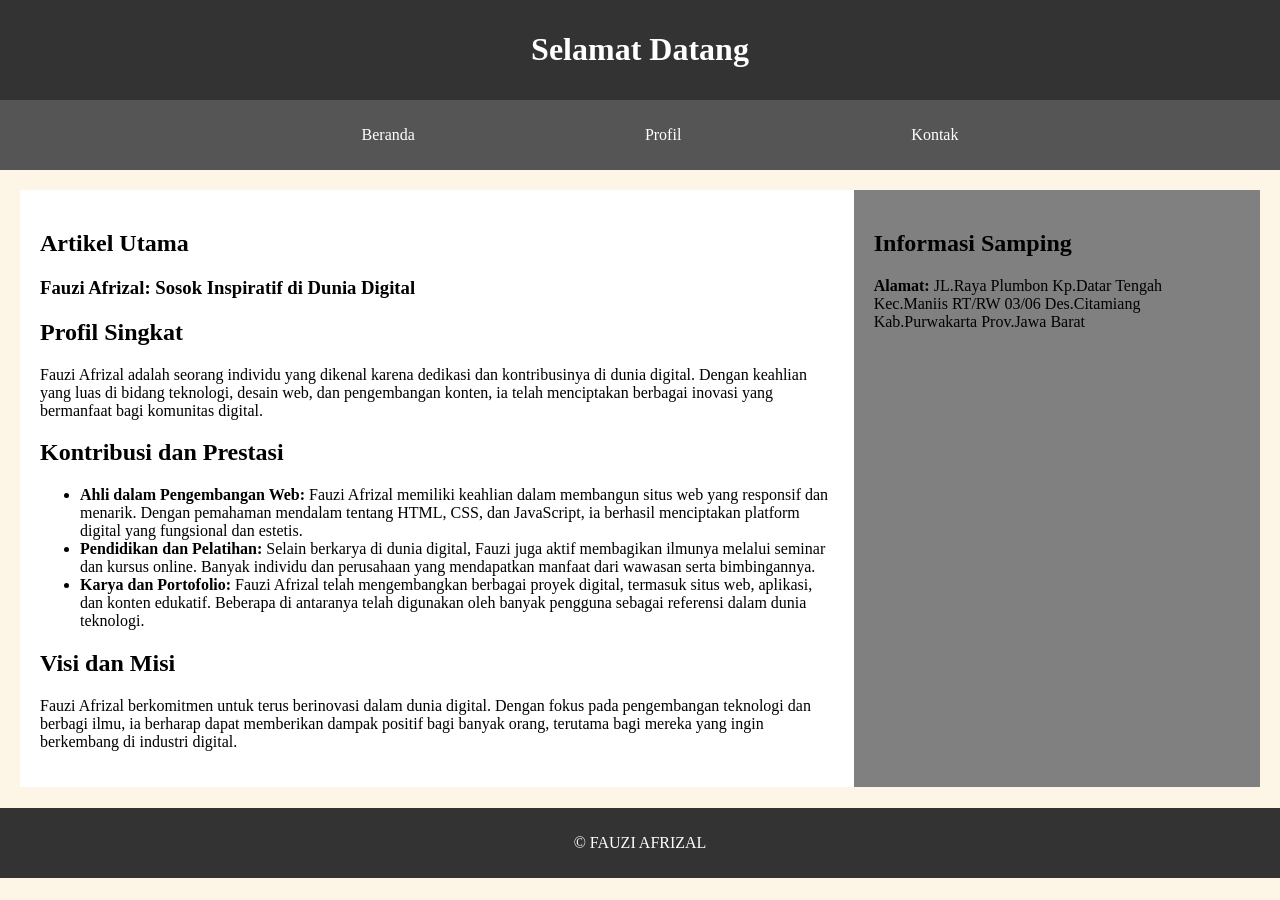
<file: index.html>
<!DOCTYPE html>
<html lang="id">
<head>
    <meta charset="UTF-8">
    <meta name="viewport" content="width=device-width, initial-scale=1.0">
    <title>halaman beranda </title>
    <link rel="stylesheet" href="beranda.css">
</head>
<body>

    <header>
        <h1>Selamat Datang</h1>
    </header>

    <nav>
        <ul>
            <li><a href="beranda.html">Beranda</a></li>
            <li><a href="profil/profil.html">Profil</a></li>
            <li><a href="kontak/kontak.html">Kontak</a></li>
        </ul>
    </nav>

    <section>
        <article>
            <h2>Artikel Utama</h2>

            <h1>Fauzi Afrizal: Sosok Inspiratif di Dunia Digital</h1>
    
    <h2>Profil Singkat</h2>
    <p>Fauzi Afrizal adalah seorang individu yang dikenal karena dedikasi dan kontribusinya di dunia digital. Dengan keahlian yang luas di bidang teknologi, desain web, dan pengembangan konten, ia telah menciptakan berbagai inovasi yang bermanfaat bagi komunitas digital.</p>
    
    <h2>Kontribusi dan Prestasi</h2>
    <ul>
        <li><strong>Ahli dalam Pengembangan Web:</strong> Fauzi Afrizal memiliki keahlian dalam membangun situs web yang responsif dan menarik. Dengan pemahaman mendalam tentang HTML, CSS, dan JavaScript, ia berhasil menciptakan platform digital yang fungsional dan estetis.</li>
        <li><strong>Pendidikan dan Pelatihan:</strong> Selain berkarya di dunia digital, Fauzi juga aktif membagikan ilmunya melalui seminar dan kursus online. Banyak individu dan perusahaan yang mendapatkan manfaat dari wawasan serta bimbingannya.</li>
        <li><strong>Karya dan Portofolio:</strong> Fauzi Afrizal telah mengembangkan berbagai proyek digital, termasuk situs web, aplikasi, dan konten edukatif. Beberapa di antaranya telah digunakan oleh banyak pengguna sebagai referensi dalam dunia teknologi.</li>
    </ul>
    
    <h2>Visi dan Misi</h2>
    <p>Fauzi Afrizal berkomitmen untuk terus berinovasi dalam dunia digital. Dengan fokus pada pengembangan teknologi dan berbagi ilmu, ia berharap dapat memberikan dampak positif bagi banyak orang, terutama bagi mereka yang ingin berkembang di industri digital.</p>
            
    <ul>
        
    </ul>
    
        </article>

        <aside>
             
            <h2>Informasi Samping</h2>
            <p><strong>Alamat:</strong> JL.Raya Plumbon Kp.Datar Tengah Kec.Maniis RT/RW 03/06 Des.Citamiang Kab.Purwakarta Prov.Jawa Barat</p>
            
            

        </aside>
    </section>

    <footer>
        <p>&copy; FAUZI AFRIZAL </p>
    </footer>

</body>
</html>
</file>
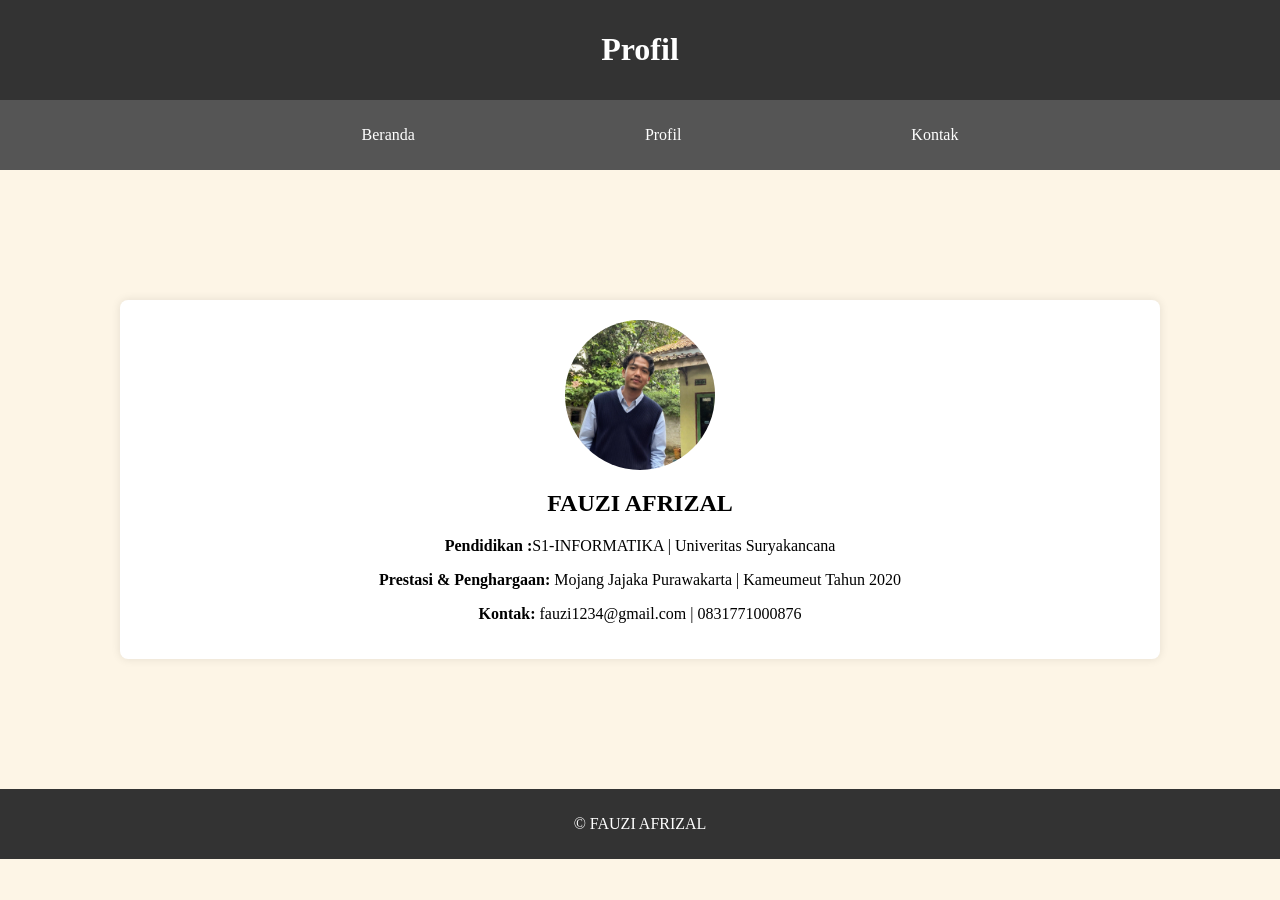
<file: profil/index.html>
<!DOCTYPE html>
<html lang="en">
<head>
    <meta charset="UTF-8">
    <meta name="viewport" content="width=device-width, initial-scale=1.0">
    <title>Profil</title>
    <link rel="stylesheet" href="profil.css">
</head>
<body>
    <header>
        <h1>Profil</h1>
    </header>

    <nav>
        <ul>
            <li><a href="beranda.html">Beranda</a></li>
            <li><a href="profil/profil.html">Profil</a></li>
            <li><a href="kontak/kontak.html">Kontak</a></li>
        </ul>
    </nav>
   
    <div class="container">
        <img alt="Foto Profil" class="profile-img" src="WhatsApp Image 2025-03-06 at 08.43.44.jpeg">
        <h2>FAUZI AFRIZAL</h2>
        <p><strong>Pendidikan :</strong>S1-INFORMATIKA | Univeritas Suryakancana</p>
        <p><strong>Prestasi & Penghargaan:</strong> Mojang Jajaka Purawakarta | Kameumeut Tahun 2020</p>
        <p><strong>Kontak:</strong> fauzi1234@gmail.com | 0831771000876 </p>
    </div>

    <footer>
        <p>&copy; FAUZI AFRIZAL </p>
    </footer>
    
</body>
</html>
</file>
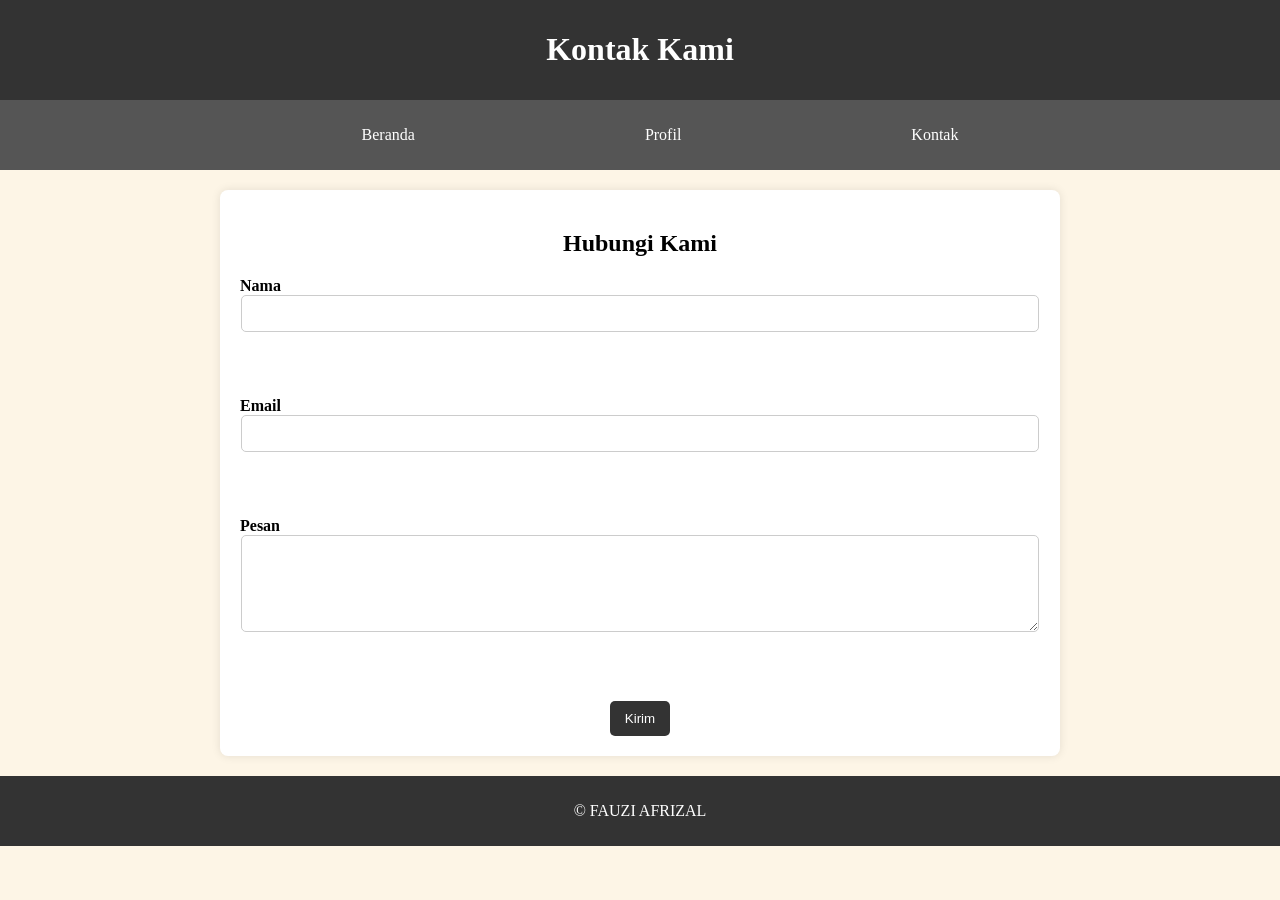
<file: profil/kontak/index.html>
<!DOCTYPE html>
<html lang="en">
<head>
    <meta charset="UTF-8">
    <meta name="viewport" content="width=device-width, initial-scale=1.0">
    <title>Kontak</title>
    <link rel="stylesheet" href="kontak.css">
</head>
<body>

    <header>
        <h1>Kontak Kami</h1>
    </header>

    <nav>
        <ul>
            <li><a href="beranda.html">Beranda</a></li>
            <li><a href="profil/profil.html">Profil</a></li>
            <li><a href="kontak/kontak.html">Kontak</a></li>
        </ul>
    </nav>

    <div class="container">
        <h2>Hubungi Kami</h2>
        <form>
            <div class="form-group">
                <label for="name">Nama</label>
                <input type="text" id="name" name="name" required>
            </div>
            <div class="form-group">
                <label for="email">Email</label>
                <input type="email" id="email" name="email" required>
            </div>
            <div class="form-group">
                <label for="message">Pesan</label>
                <textarea id="message" name="message" rows="5" required></textarea>
            </div>
            <button type="submit">Kirim</button>
        </form>
    </div>

    <footer>
        <p>&copy; FAUZI AFRIZAL </p>
    </footer>

</body>
</html>
</file>
<file: beranda.css>
body {
    font-family: Georgia, 'Times New Roman', Times, serif;
    background-color: oldlace;
    margin: 0;
    padding: 0;
    text-align: center;
    
}

header {
    background-color: #333;
    color: white;
    justify-content: center;
    padding: 10px;
    
    
}

nav {
    background-color: #555;
    padding: 10px;
    justify-content: center;
    
    
}
nav ul {
    list-style: none;
    display: flex;
    justify-content: center;
    gap: 200px;
}

nav ul li {
    margin: 0 15px;
}

nav ul li a {
    color: white;
    text-decoration: none;
}

nav a:hover {
    background: black;
    border-radius: 5px;
    color: white;
    padding: 10px 20px;
    margin: 0 10px;
    font-size: 16px;
    font-weight: bold;
    
}

section {
    display: flex;
    justify-content: space-between;
    padding: 20px;
    text-align: left;
}

article {
    width: 65%;
    background-color: white;
    padding: 20px;
}

aside {
    width: 30%;
    background-color: gray;
    padding: 20px;
}



footer {
    background-color: #333;
    color: white;
    text-align: center;
    padding: 10px;
    margin-top: 1px;
}
</file>
<file: profil/profil.css>
body {
    font-family: Cambria, Cochin, Georgia, Times, 'Times New Roman', serif;
    background-color: oldlace;
    text-align: center;
    margin: 0;
    padding: 0;
   
}
header {
    background: #333;
    color: white;
    padding: 10px 0;
}

nav {
    background-color: #555;
    padding: 10px;
    justify-content: center;
    
}
nav ul {
    list-style: none;
    display: flex;
    justify-content: center;
    gap: 200px;
}

nav ul li {
    margin: 0 15px;
}

nav ul li a {
    color: white;
    text-decoration: none;
}

nav a:hover {
    background: black;
    border-radius: 5px;
    color: white;
    padding: 10px 20px;
    margin: 0 10px;
    font-size: 16px;
    font-weight: bold;
    
}




.container {
    max-width: 1000px;
    margin: 130px auto;
    padding: 20px;
    background: white;
    border-radius: 8px;
    box-shadow: 0 0 10px rgba(0, 0, 0, 0.1);
}
.profile-img {
    width: 150px;
    height: 150px;
    border-radius: 60%;
    object-fit: cover;
    display: block;
    margin: 0 auto 20px;
}

footer {
    background-color: #333;
    color: white;
    text-align: center;
    padding: 10px;
    margin-top: 20px;
}
</file>
<file: profil/kontak/kontak.css>
body {
    font-family: Georgia, 'Times New Roman', Times, serif;
    margin: 0;
    padding: 0;
    background-color: oldlace;
    text-align: center;
}
header {
    background: #333;
    color: white;
    padding: 10px 0;
}

nav {
    background-color: #555;
    padding: 10px;
    justify-content: center;
    
}
nav ul {
    list-style: none;
    display: flex;
    justify-content: center;
    gap: 200px;
}

nav ul li {
    margin: 0 15px;
}

nav ul li a {
    color: white;
    text-decoration: none;
}

nav a:hover {
    background: black;
    border-radius: 5px;
    color: white;
    padding: 10px 20px;
    margin: 0 10px;
    font-size: 16px;
    font-weight: bold;
    
}

.container {
    max-width: 800px;
    margin: 20px auto;
    padding: 20px;
    background: white;
    border-radius: 8px;
    box-shadow: 0 0 10px rgba(0, 0, 0, 0.1);
   
}
.form-group {
    margin-bottom: 15px;
}
label {
    display: block;
    font-weight: bold;
    text-align: left;
}
input, textarea {
    width: 97%;
    padding: 10px;
    margin-bottom: 50px;
    border: 1px solid #ccc;
    border-radius: 5px;
}
button {
    background: #333;
    color: white;
    padding: 10px 15px;
    border: none;
    border-radius: 5px;
    cursor: pointer;
}
button:hover {
    background: #555;
}
footer {
    margin-bottom: 20px;
    background: #333;
    color: white;
    padding: 10px 0;
}
</file>
